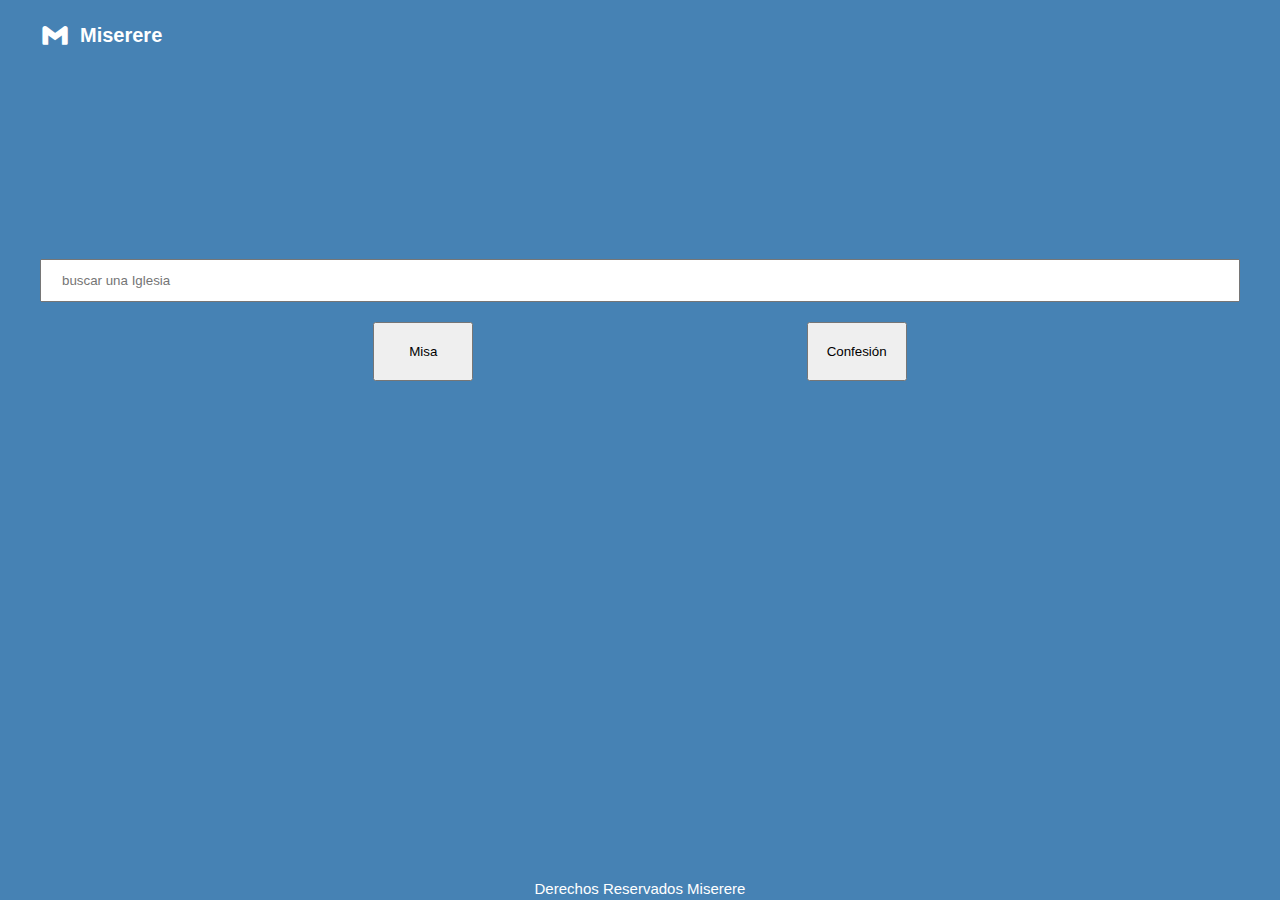
<file: index.html>
<!DOCTYPE html>
<html lang="es">
<head>
    <meta charset="UTF-8">
    <meta http-equiv="X-UA-Compatible" content="IE=edge">
    <meta name="viewport" content="width=device-width, initial-scale=1.0">
    <link href='https://unpkg.com/boxicons@2.1.2/css/boxicons.min.css' rel='stylesheet'>
    <link rel="stylesheet" href="css/index.css">
    <title>Miserere</title>
</head>
<body>
    <header class="header contenedor">
        <div class="box-title">
            <i class='bx bxl-gmail box-title--icon'></i>
            <h1 class="box-title--text">Miserere</h1>
        </div>
    </header>
    <main class="main contenedor">
        <input class="find" type="text" name="iglesia" id="iglesia" placeholder="buscar una Iglesia">
        <div class="btn-box">
            <a href="iglesia.html"><button class="btn">Misa</button></a>
            <a href="iglesia.html"><button class="btn">Confesión</button></a>
            <!-- <button class="btn">Confesión</button> -->
        </div>
    </main>
    <footer class="footer">Derechos Reservados Miserere</footer>
</body>
</html>
</file>
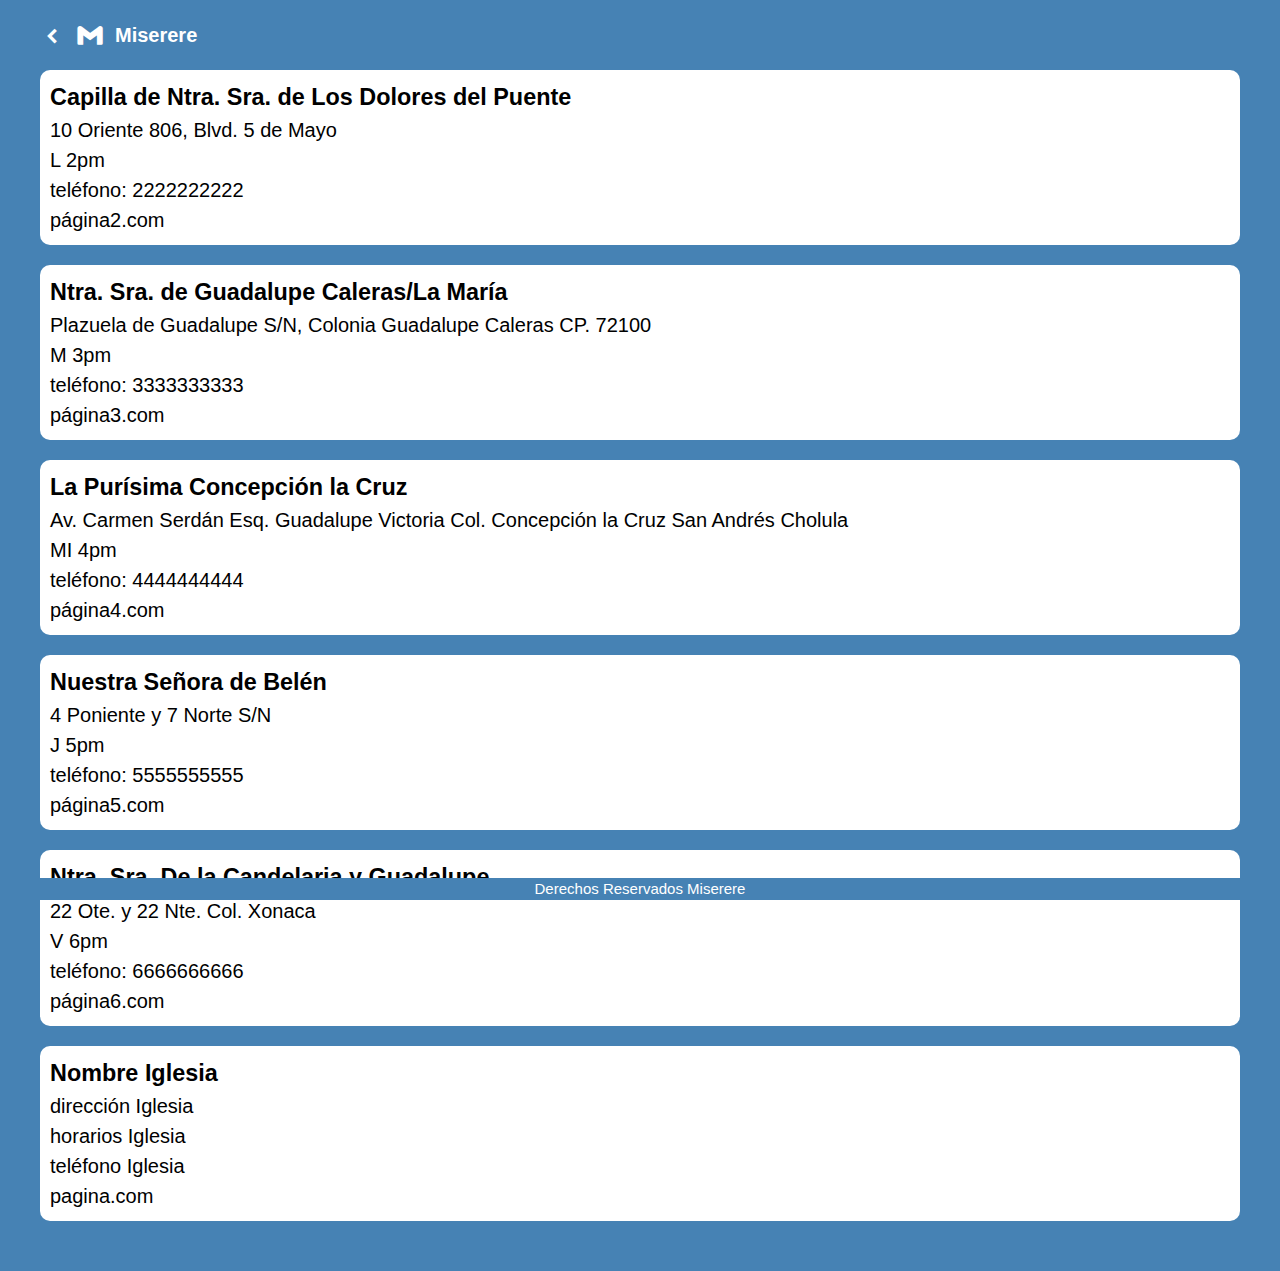
<file: iglesia.html>
<!DOCTYPE html>
<html lang="es">
<head>
    <meta charset="UTF-8">
    <meta http-equiv="X-UA-Compatible" content="IE=edge">
    <meta name="viewport" content="width=device-width, initial-scale=1.0">
    <link href='https://unpkg.com/boxicons@2.1.2/css/boxicons.min.css' rel='stylesheet'>
    <link rel="stylesheet" href="css/index.css">
    <link rel="stylesheet" href="css/iglesia.css">
    <title>Miserere</title>
</head>
<body>
    <header class="header contenedor">
        <div class="box-title">
            <a href="index.html" class="back"><i class='bx bxs-chevron-left back-icon'></i></a>
            <i class='bx bxl-gmail box-title--icon'></i>
            <h1 class="box-title--text">Miserere</h1>
        </div>
    </header>
    <main class="contenedor main-iglesia">
        <!-- <div class="box-busqueda"> -->
            <div class="iglesia">
                <a target="_blank" href="https://www.google.com/maps/place/Av.+10+Ote.+806,+Barrio+del+Alto,+Puebla,+Pue./@19.0454971,-98.1905386,17z/data=!3m1!4b1!4m5!3m4!1s0x85cfc0e4efff808f:0xa46e7f68cf7b6731!8m2!3d19.0454971!4d-98.1905386">
                    <h3 class="iglesia-title">Capilla de Ntra. Sra. de Los Dolores del Puente</h3>
                    <p class="iglesia-dir">10 Oriente 806, Blvd. 5 de Mayo</p>
                    <p class="iglesia-hora">L 2pm</p>
                </a>
                <a href="tel:2222222222" class="iglesia-tel">teléfono: 2222222222</a>
                <a href="#" class="iglesia-page">página2.com</a>
            </div>
            <div class="iglesia">
                <a target="_blank" href="https://www.google.com.mx/maps/place/Pzla.+de+Guadalupe,+Guadalupe+Caleras,+72100+Puebla,+Pue./@19.1015579,-98.2293402,17z/data=!3m1!4b1!4m5!3m4!1s0x85cfc4022ec595b3:0xe8102b20a4d280ed!8m2!3d19.1015528!4d-98.2271515">
                    <h3 class="iglesia-title">Ntra. Sra. de Guadalupe Caleras/La María</h3>
                    <p class="iglesia-dir">Plazuela de Guadalupe S/N, Colonia Guadalupe Caleras CP. 72100</p>
                    <p class="iglesia-hora">M 3pm</p>
                </a>
                <a href="tel:3333333333" class="iglesia-tel">teléfono: 3333333333</a>
                <a href="#" class="iglesia-page">página3.com</a>
            </div>
            <div class="iglesia">
                <a target="_blank" href="https://www.google.com.mx/maps/place/Guad%C3%A1lupe+Victoria+%26+Avenida+Carmen+Serd%C3%A1n,+Concepci%C3%B3n+la+Cruz,+72197+Puebla,+Pue./@19.0310864,-98.2538612,17z/data=!3m1!4b1!4m5!3m4!1s0x85cfc7124dc554a1:0xa2f9cf7c7fcd57aa!8m2!3d19.0310813!4d-98.2516725">
                    <h3 class="iglesia-title">La Purísima Concepción la Cruz</h3>
                    <p class="iglesia-dir">Av. Carmen Serdán Esq. Guadalupe Victoria Col. Concepción la Cruz San Andrés Cholula</p>
                    <p class="iglesia-hora">MI 4pm</p>
                </a>
                <a href="tel:4444444444" class="iglesia-tel">teléfono: 4444444444</a>
                <a href="#" class="iglesia-page">página4.com</a>
            </div>
            <div class="iglesia">
                <a target="_blank" href="https://www.google.com.mx/maps/place/Av.+4+Pte.+%26+Calle+7+Nte.,+Centro+hist%C3%B3rico+de+Puebla,+72000+Puebla,+Pue./@19.0483099,-98.2044664,17z/data=!3m1!4b1!4m5!3m4!1s0x85cfc0de8a23777b:0x35a01ff490b9f8d6!8m2!3d19.0483048!4d-98.2022777">
                    <h3 class="iglesia-title">Nuestra Señora de Belén</h3>
                    <p class="iglesia-dir">4 Poniente y 7 Norte S/N</p>
                    <p class="iglesia-hora">J 5pm</p>
                </a>
                <a href="tel:5555555555" class="iglesia-tel">teléfono: 5555555555</a>
                <a href="#" class="iglesia-page">página5.com</a>
            </div>
            <div class="iglesia">
                <a target="_blank" href="https://www.google.com.mx/maps/place/Calle+22+Nte.+%26+Av+22+Ote,+Xonaca,+72280+Puebla,+Pue./@19.046862,-98.1831526,17z/data=!3m1!4b1!4m5!3m4!1s0x85cfc0f92333cb11:0x49d5f003e8cba572!8m2!3d19.0468569!4d-98.1809639">
                    <h3 class="iglesia-title">Ntra. Sra. De la Candelaria y Guadalupe</h3>
                    <p class="iglesia-dir">22 Ote. y 22 Nte. Col. Xonaca</p>
                    <p class="iglesia-hora">V 6pm</p>
                </a>
                <a href="tel:6666666666" class="iglesia-tel">teléfono: 6666666666</a>
                <a href="#" class="iglesia-page">página6.com</a>
            </div>
            <div class="iglesia">
                <a href="#">
                    <h3 class="iglesia-title">Nombre Iglesia</h3>
                    <p class="iglesia-dir">dirección Iglesia</p>
                    <p class="iglesia-hora">horarios Iglesia</p>
                </a>
                <p class="iglesia-tel">teléfono Iglesia</p>
                <a href="#" class="iglesia-page">pagina.com</a>
            </div>
        <!-- </div> -->
    </main>
    <footer class="footer">Derechos Reservados Miserere</footer>
</body>
</html>
</file>
<file: css/index.css>
:root {
    --primary: #000;
    --negro: #262626;
    --blanco: #FFF;
    --fuente-principal: 'nombre de la fuente', sans-serif;
    --space-between-blocks: 2rem;
}

html {
    font-size: 62.5%;
    box-sizing: border-box;
}

*, *::before, *::after {
    margin: 0;
    padding: 0;
    box-sizing: inherit;
}

body {
    font-size: 2rem;
    font-family: var(--fuente-principal);
    line-height: 1.5;
    background-color: steelblue;
}

img {
    max-width: 100%;
}

a {
    text-decoration: none;
    color: #000;
}

[class*="contenedor"] {
    max-width: 120rem;
    margin: 0 auto;
    width: 95%;
}

/* -------------------- header -------------------- */

.header {
    margin-top: var(--space-between-blocks);
}

.box-title {
    display: flex;
    align-items: center;
    color: white;
}

.box-title--icon {
    font-size: 3rem;
    margin-right: 1rem;
}
.box-title--text {
    font-size: 2rem;
}

/* -------------------- main -------------------- */

.main {
    height: 60vh;
    display: flex;
    flex-direction: column;
    justify-content: center;
}

.find {
    width: 100%;
    line-height: 3;
    padding-left: 2rem;
    margin-bottom: var(--space-between-blocks);
}

.btn-box {
    display: flex;
    justify-content: space-evenly;
}

.btn {
    padding-top: 2rem;
    padding-bottom: 2rem;
    width: 10rem;
}

/* -------------------- footer -------------------- */

.footer {
    text-align: center;
    font-size: 1.5rem;
    position: fixed;
    bottom: 0;
    width: 100%;
    color: white;
    background-color: steelblue;
}
</file>
<file: css/iglesia.css>
.back-icon {
    color: white;
    margin-right: 1rem;
    font-size: 2.5rem;
    vertical-align: middle;
}

.main-iglesia {
    margin-top: 2rem;
}
.iglesia {
    background-color: #fff;
    padding: 1rem;
    border-radius: 1rem;
    margin-bottom: 2rem;
}

.iglesia:last-child {
    margin-bottom: 5rem;
}

.iglesia-tel {
    display: block;
}
</file>
